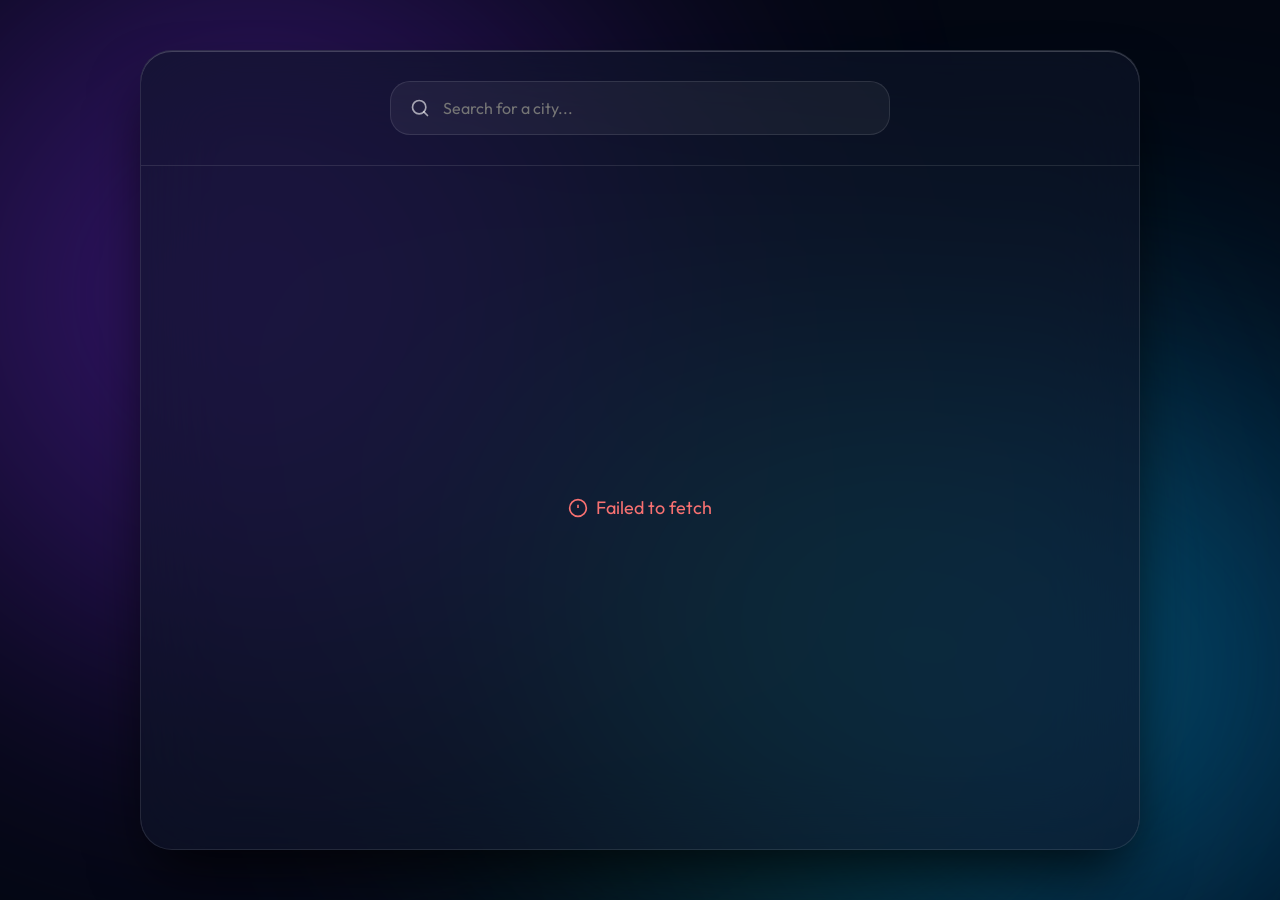
<file: index.html>
<!DOCTYPE html>
<html lang="en">
<head>
    <meta charset="UTF-8">
    <meta name="viewport" content="width=device-width, initial-scale=1.0">
    <title>Aero Weather UI</title>
    <link href="https://fonts.googleapis.com/css2?family=Outfit:wght@300;400;500;600;700;800&display=swap" rel="stylesheet">
    <link rel="stylesheet" href="style.css">
</head>
<body>

    <!-- Animated Mesh Background -->
    <div class="mesh-bg">
        <div class="mesh-orb orb-1"></div>
        <div class="mesh-orb orb-2"></div>
        <div class="mesh-orb orb-3"></div>
    </div>

    <!-- Main App Container -->
    <div class="app-window">
        
        <!-- Search Header -->
        <header class="app-header">
            <div class="search-container">
                <svg class="search-icon" xmlns="http://www.w3.org/2000/svg" viewBox="0 0 24 24" fill="none" stroke="currentColor" stroke-width="2" stroke-linecap="round" stroke-linejoin="round"><circle cx="11" cy="11" r="8"></circle><line x1="21" y1="21" x2="16.65" y2="16.65"></line></svg>
                <input type="text" id="city-input" placeholder="Search for a city..." autocomplete="off">
                <div class="search-loader hidden" id="search-loader"></div>
                
                <!-- Autocomplete Dropdown -->
                <ul class="suggestions-dropdown hidden" id="suggestions-dropdown">
                    <!-- Suggested items injected via JS -->
                </ul>
            </div>
        </header>

        <!-- Initial/Error State -->
        <div id="status-message" class="status-message hidden">
            <!-- Messages injected here -->
        </div>

        <!-- App Body (Weather Data) -->
        <main id="app-body" class="app-body hidden">
            
            <!-- Left Panel (Current Weather) -->
            <section class="current-weather panel stagger-item">
                <div class="location-badge">
                    <svg xmlns="http://www.w3.org/2000/svg" viewBox="0 0 24 24" fill="none" stroke="currentColor" stroke-width="2"><path d="M21 10c0 7-9 13-9 13s-9-6-9-13a9 9 0 0 1 18 0z"/><circle cx="12" cy="10" r="3"/></svg>
                    <span id="city-name">--</span>
                </div>
                
                <div class="weather-visual">
                    <div id="main-icon" class="main-icon">
                        <!-- Icon SVG -->
                    </div>
                </div>

                <div class="temperature-wrap">
                    <h1 id="current-temp" class="counter">0</h1>
                    <span class="temp-unit">°C</span>
                </div>
                
                <p id="weather-desc" class="weather-desc">--</p>
                <p id="date-time" class="date-time">--</p>
            </section>

            <!-- Right Panel (Details Grid) -->
            <section class="weather-details stagger-item">
                
                <div class="detail-card glass-card">
                    <div class="card-header">
                        <svg xmlns="http://www.w3.org/2000/svg" viewBox="0 0 24 24" fill="none" stroke="currentColor" stroke-width="2"><path d="M12 2.69l5.66 5.66a8 8 0 1 1-11.31 0z"/></svg>
                        <span>Humidity</span>
                    </div>
                    <div class="card-body">
                        <div class="value-wrap">
                            <span id="humidity" class="counter">0</span>
                            <span class="unit">%</span>
                        </div>
                        <div class="progress-wrap">
                            <div class="progress-bg">
                                <div id="humidity-bar" class="progress-fill"></div>
                            </div>
                        </div>
                    </div>
                </div>

                <div class="detail-card glass-card">
                    <div class="card-header">
                        <svg xmlns="http://www.w3.org/2000/svg" viewBox="0 0 24 24" fill="none" stroke="currentColor" stroke-width="2"><path d="M9.59 4.59A2 2 0 1 1 11 8H2m10.59 11.41A2 2 0 1 0 14 16H2m15.73-8.27A2.5 2.5 0 1 1 19.5 12H2"/></svg>
                        <span>Wind</span>
                    </div>
                    <div class="card-body">
                        <div class="value-wrap">
                            <span id="wind-speed" class="counter">0</span>
                            <span class="unit">km/h</span>
                        </div>
                        <div class="footer-info">
                            <span id="wind-direction" class="badge">--</span>
                        </div>
                    </div>
                </div>

                <div class="detail-card glass-card">
                    <div class="card-header">
                        <svg xmlns="http://www.w3.org/2000/svg" viewBox="0 0 24 24" fill="none" stroke="currentColor" stroke-width="2"><path d="M12 2v20M17 5l-5-3-5 3"/></svg>
                        <span>Feels Like</span>
                    </div>
                    <div class="card-body">
                        <div class="value-wrap">
                            <span id="feels-like" class="counter">0</span>
                            <span class="unit">°C</span>
                        </div>
                        <div class="footer-info">
                            <span class="subtext">Actual temperature difference</span>
                        </div>
                    </div>
                </div>

                <div class="detail-card glass-card">
                    <div class="card-header">
                        <svg xmlns="http://www.w3.org/2000/svg" viewBox="0 0 24 24" fill="none" stroke="currentColor" stroke-width="2"><path d="M1 12s4-8 11-8 11 8 11 8-4 8-11 8-11-8-11-8z"/><circle cx="12" cy="12" r="3"/></svg>
                        <span>Visibility</span>
                    </div>
                    <div class="card-body">
                        <div class="value-wrap">
                            <span id="visibility" class="counter">0</span>
                            <span class="unit">km</span>
                        </div>
                        <div class="footer-info">
                            <span id="visibility-status" class="subtext">--</span>
                        </div>
                    </div>
                </div>

            </section>
        </main>
    </div>

    <script src="script.js"></script>
</body>
</html>
</file>
<file: style.css>
:root {
    --glass-bg: rgba(255, 255, 255, 0.05);
    --glass-border: rgba(255, 255, 255, 0.1);
    --glass-highlight: rgba(255, 255, 255, 0.2);
    --text-primary: #ffffff;
    --text-secondary: rgba(255, 255, 255, 0.6);
    --accent: #38bdf8;
    --danger: #f87171;
}

* {
    margin: 0;
    padding: 0;
    box-sizing: border-box;
}

body {
    font-family: 'Outfit', sans-serif;
    color: var(--text-primary);
    min-height: 100vh;
    display: flex;
    justify-content: center;
    align-items: center;
    background-color: #030712;
    overflow: hidden;
    position: relative;
}

/* Animated Mesh Background */
.mesh-bg {
    position: absolute;
    top: 0; left: 0; right: 0; bottom: 0;
    z-index: -1;
    overflow: hidden;
}

.mesh-orb {
    position: absolute;
    border-radius: 50%;
    filter: blur(140px);
    opacity: 0.6;
    animation: orbFloat 25s ease-in-out infinite alternate;
    transition: background 2s ease-in-out;
}

.orb-1 { width: 60vw; height: 60vw; background: #4c1d95; top: -10%; left: -10%; }
.orb-2 { width: 50vw; height: 50vw; background: #0369a1; bottom: -10%; right: -10%; animation-delay: -5s; }
.orb-3 { width: 40vw; height: 40vw; background: #0f766e; top: 40%; left: 40%; animation-delay: -15s; }

@keyframes orbFloat {
    0% { transform: translate(0, 0) scale(1); }
    100% { transform: translate(100px, 100px) scale(1.2); }
}

/* Weather Themes */
body.weather-clear .orb-1 { background: #f59e0b; }
body.weather-clear .orb-2 { background: #ea580c; }
body.weather-clear .orb-3 { background: #fcd34d; }

body.weather-clouds .orb-1 { background: #64748b; }
body.weather-clouds .orb-2 { background: #94a3b8; }
body.weather-clouds .orb-3 { background: #cbd5e1; }

body.weather-rain .orb-1 { background: #1e3a8a; }
body.weather-rain .orb-2 { background: #3b82f6; }
body.weather-rain .orb-3 { background: #60a5fa; }

body.weather-snow .orb-1 { background: #e0f2fe; }
body.weather-snow .orb-2 { background: #bae6fd; }
body.weather-snow .orb-3 { background: #f0f9ff; }

body.weather-thunderstorm .orb-1 { background: #312e81; }
body.weather-thunderstorm .orb-2 { background: #4338ca; }
body.weather-thunderstorm .orb-3 { background: #a855f7; }

body.weather-atmosphere .orb-1 { background: #78716c; }
body.weather-atmosphere .orb-2 { background: #a8a29e; }
body.weather-atmosphere .orb-3 { background: #d6d3d1; }

body.weather-hot .orb-1 { background: #dc2626; }
body.weather-hot .orb-2 { background: #ea580c; }
body.weather-hot .orb-3 { background: #fb923c; }

/* Rain Effect */
.rain-container {
    position: absolute;
    top: 0; left: 0; right: 0; bottom: 0;
    pointer-events: none;
    z-index: 100;
    overflow: hidden;
    opacity: 0;
    transition: opacity 1.5s ease;
    display: none;
}

body.weather-rain .rain-container, 
body.weather-thunderstorm .rain-container {
    display: block;
    opacity: 1;
}

.drop {
    position: absolute;
    background: linear-gradient(to bottom, rgba(255,255,255,0), rgba(255,255,255,0.6));
    width: 2px;
    height: 80px;
    top: -100px;
    animation: rainFall linear infinite;
}

@keyframes rainFall {
    to { transform: translateY(120vh); }
}

/* App Window */
.app-window {
    width: 100%;
    max-width: 1000px;
    height: 90vh;
    max-height: 800px;
    margin: 20px;
    display: flex;
    flex-direction: column;
    background: rgba(15, 23, 42, 0.6);
    backdrop-filter: blur(40px);
    -webkit-backdrop-filter: blur(40px);
    border: 1px solid var(--glass-border);
    border-radius: 32px;
    box-shadow: 0 30px 60px -12px rgba(0,0,0,0.8), inset 0 1px 0 var(--glass-highlight);
    overflow: hidden;
    position: relative;
}

/* Header & Search */
.app-header {
    padding: 30px 40px;
    border-bottom: 1px solid var(--glass-border);
    display: flex;
    justify-content: center;
}

.search-container {
    width: 100%;
    max-width: 500px;
    position: relative;
}

.search-icon {
    position: absolute;
    left: 20px;
    top: 50%;
    transform: translateY(-50%);
    width: 20px;
    height: 20px;
    color: var(--text-secondary);
    pointer-events: none;
    transition: all 0.3s ease;
}

.search-container:focus-within .search-icon {
    color: var(--accent);
    transform: translateY(-50%) scale(1.1);
}

#city-input {
    width: 100%;
    padding: 16px 20px 16px 52px;
    background: var(--glass-bg);
    border: 1px solid var(--glass-border);
    border-radius: 20px;
    color: var(--text-primary);
    font-family: inherit;
    font-size: 16px;
    outline: none;
    transition: all 0.3s ease;
}

#city-input:hover {
    background: rgba(255, 255, 255, 0.08);
}

#city-input:focus {
    background: rgba(255, 255, 255, 0.1);
    border-color: var(--accent);
    box-shadow: 0 0 0 4px rgba(56, 189, 248, 0.15);
}

.search-loader {
    position: absolute;
    right: 20px;
    top: 50%;
    transform: translateY(-50%);
    width: 18px;
    height: 18px;
    border: 2px solid var(--glass-border);
    border-top-color: var(--accent);
    border-radius: 50%;
    animation: spin 1s linear infinite;
}

@keyframes spin {
    to { transform: translateY(-50%) rotate(360deg); }
}

/* Autocomplete Dropdown */
.suggestions-dropdown {
    position: absolute;
    top: calc(100% + 8px);
    left: 0;
    right: 0;
    background: rgba(15, 23, 42, 0.6);
    backdrop-filter: blur(40px);
    -webkit-backdrop-filter: blur(40px);
    border: 1px solid var(--glass-border);
    border-radius: 16px;
    list-style: none;
    overflow: hidden;
    z-index: 50;
    box-shadow: 0 20px 40px -10px rgba(0,0,0,0.8), inset 0 1px 0 var(--glass-highlight);
    transform-origin: top;
    animation: dropdownOpen 0.2s cubic-bezier(0.16, 1, 0.3, 1);
}

@keyframes dropdownOpen {
    from { opacity: 0; transform: scaleY(0.95); }
    to { opacity: 1; transform: scaleY(1); }
}

.suggestion-item {
    padding: 14px 20px;
    cursor: pointer;
    display: flex;
    align-items: center;
    gap: 12px;
    transition: background 0.2s ease;
    border-bottom: 1px solid var(--glass-border);
}

.suggestion-item:last-child { border-bottom: none; }
.suggestion-item:hover { background: rgba(255, 255, 255, 0.1); }
.suggestion-icon { color: var(--text-secondary); width: 16px; height: 16px; }
.suggestion-city { font-weight: 500; }
.suggestion-country { color: var(--text-secondary); font-size: 14px; }

/* Status Messages */
.status-message {
    flex: 1;
    display: flex;
    justify-content: center;
    align-items: center;
    color: var(--text-secondary);
    font-size: 18px;
}

.error-text { color: var(--danger); display: flex; align-items: center; gap: 8px;}

/* App Body Layout */
.app-body {
    display: flex;
    flex: 1;
    overflow: hidden;
}

@media (max-width: 768px) {
    .app-body { flex-direction: column; overflow-y: auto; }
}

.panel {
    padding: 40px;
}

/* Left Panel - Current Weather */
.current-weather {
    flex: 0 0 350px;
    border-right: 1px solid var(--glass-border);
    display: flex;
    flex-direction: column;
    align-items: center;
    text-align: center;
}

.location-badge {
    display: flex;
    align-items: center;
    gap: 8px;
    background: var(--glass-bg);
    padding: 8px 16px;
    border-radius: 20px;
    border: 1px solid var(--glass-border);
    margin-bottom: 30px;
    transition: transform 0.3s ease, background 0.3s ease;
    cursor: default;
}

.location-badge:hover {
    transform: translateY(-2px);
    background: rgba(255, 255, 255, 0.1);
}

.location-badge svg { 
    width: 16px; height: 16px; color: var(--accent);
    transition: transform 0.3s ease;
}

.location-badge:hover svg {
    animation: bouncePin 1s infinite;
}

@keyframes bouncePin {
    0%, 100% { transform: translateY(0); }
    50% { transform: translateY(-3px); }
}

.main-icon { 
    width: 140px; height: 140px; margin-bottom: 20px; 
    filter: drop-shadow(0 10px 20px rgba(0,0,0,0.5)); 
    animation: floatIcon 6s ease-in-out infinite;
}

@keyframes floatIcon {
    0% { transform: translateY(0px); }
    50% { transform: translateY(-12px); }
    100% { transform: translateY(0px); }
}
.main-icon svg { width: 100%; height: 100%; }

.temperature-wrap { display: flex; align-items: flex-start; margin-bottom: 10px; }
.temperature-wrap h1 { font-size: 84px; font-weight: 700; line-height: 0.9; letter-spacing: -3px;}
.temperature-wrap .temp-unit { font-size: 28px; color: var(--text-secondary); margin-top: 8px; }

.weather-desc { font-size: 22px; font-weight: 500; text-transform: capitalize; margin-bottom: 12px; }
.date-time { color: var(--text-secondary); font-size: 15px; }

/* Right Panel - Details Grid */
.weather-details {
    flex: 1;
    padding: 40px;
    display: grid;
    grid-template-columns: repeat(auto-fit, minmax(220px, 1fr));
    gap: 24px;
    align-content: start;
    overflow-y: auto;
}

.glass-card {
    background: var(--glass-bg);
    border: 1px solid var(--glass-border);
    border-radius: 24px;
    padding: 24px;
    display: flex;
    flex-direction: column;
    gap: 16px;
    transition: transform 0.3s cubic-bezier(0.16, 1, 0.3, 1), background 0.3s ease, box-shadow 0.3s ease;
}

.glass-card:hover {
    transform: translateY(-6px) scale(1.02);
    background: rgba(255, 255, 255, 0.1);
    box-shadow: 0 15px 30px -5px rgba(0,0,0,0.5), inset 0 1px 0 rgba(255, 255, 255, 0.15);
}

.card-header {
    display: flex;
    align-items: center;
    gap: 8px;
    color: var(--text-secondary);
    font-size: 14px;
    font-weight: 600;
    text-transform: uppercase;
    letter-spacing: 1px;
    transition: color 0.3s ease;
}

.glass-card:hover .card-header {
    color: var(--text-primary);
}

.card-header svg { width: 18px; height: 18px; transition: color 0.3s ease; }

.glass-card:hover .card-header svg {
    color: var(--accent);
}

.value-wrap { display: flex; align-items: baseline; gap: 4px; }
.value-wrap .counter { 
    font-size: 36px; 
    font-weight: 700; 
    transition: transform 0.4s cubic-bezier(0.175, 0.885, 0.32, 1.275), color 0.3s ease;
    display: inline-block;
    transform-origin: left bottom;
}

.glass-card:hover .value-wrap .counter {
    transform: scale(1.1);
    color: var(--accent);
}

.value-wrap .unit { font-size: 18px; color: var(--text-secondary); }

.footer-info { margin-top: auto; }
.badge { display: inline-block; background: rgba(56, 189, 248, 0.15); color: var(--accent); padding: 4px 10px; border-radius: 12px; font-size: 13px; font-weight: 600; }
.subtext { color: var(--text-secondary); font-size: 13px; }

/* Progress Bar */
.progress-bg { width: 100%; height: 6px; background: rgba(255, 255, 255, 0.1); border-radius: 3px; overflow: hidden; margin-top: auto;}
.progress-fill { height: 100%; background: var(--accent); border-radius: 3px; width: 0; transition: width 1.5s cubic-bezier(0.16, 1, 0.3, 1); }

/* Utility & Animations */
.hidden { display: none !important; }

/* Staggered Entry Animations */
.stagger-item {
    opacity: 0;
    transform: translateY(20px);
}

.stagger-item.animate {
    animation: slideUpFade 0.6s cubic-bezier(0.16, 1, 0.3, 1) forwards;
}

.weather-details .glass-card { opacity: 0; transform: translateY(20px); }
.weather-details.animate .glass-card:nth-child(1) { animation: slideUpFade 0.5s cubic-bezier(0.16, 1, 0.3, 1) 0.1s forwards; }
.weather-details.animate .glass-card:nth-child(2) { animation: slideUpFade 0.5s cubic-bezier(0.16, 1, 0.3, 1) 0.2s forwards; }
.weather-details.animate .glass-card:nth-child(3) { animation: slideUpFade 0.5s cubic-bezier(0.16, 1, 0.3, 1) 0.3s forwards; }
.weather-details.animate .glass-card:nth-child(4) { animation: slideUpFade 0.5s cubic-bezier(0.16, 1, 0.3, 1) 0.4s forwards; }

@keyframes slideUpFade {
    to { opacity: 1; transform: translateY(0); }
}

/* Custom Scrollbar */
::-webkit-scrollbar { width: 8px; }
::-webkit-scrollbar-track { background: transparent; }
::-webkit-scrollbar-thumb { background: rgba(255, 255, 255, 0.2); border-radius: 4px; }
::-webkit-scrollbar-thumb:hover { background: rgba(255, 255, 255, 0.3); }
</file>
